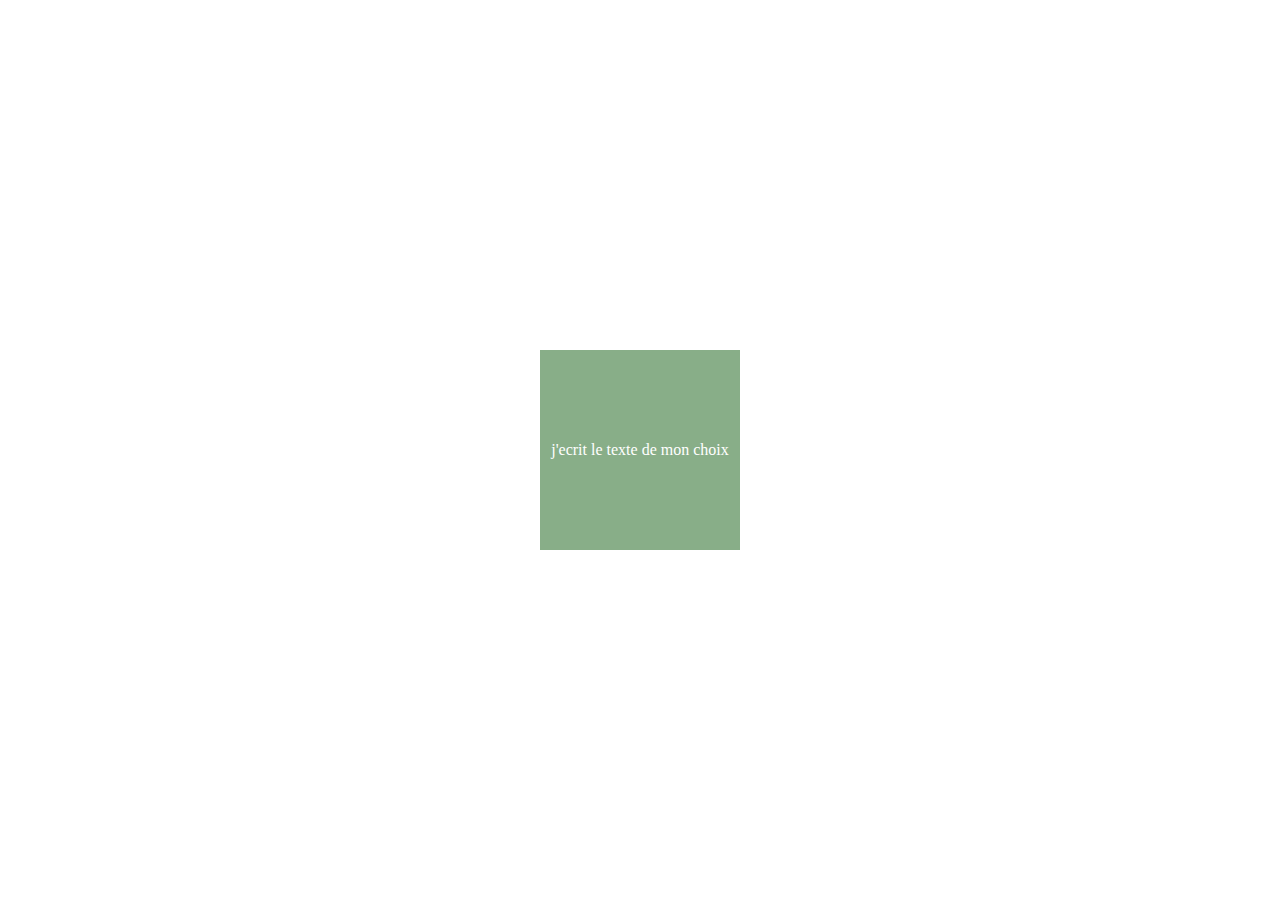
<file: exo1/index.HTML>
<!DOCTYPE html>
<html lang="fr">
<head>
<meta charset="UTF-8">
<meta name="viewport" content="width=device-width, initial-scale=1.0">
<link rel="stylesheet" href="style.css">
<title>Exercice JavaScript</title>
</head>
<body>

<div id="square" class="carre"> j'ecrit le texte de mon choix </div>

<script src="script.js"></script>

</body>
</html>
</file>
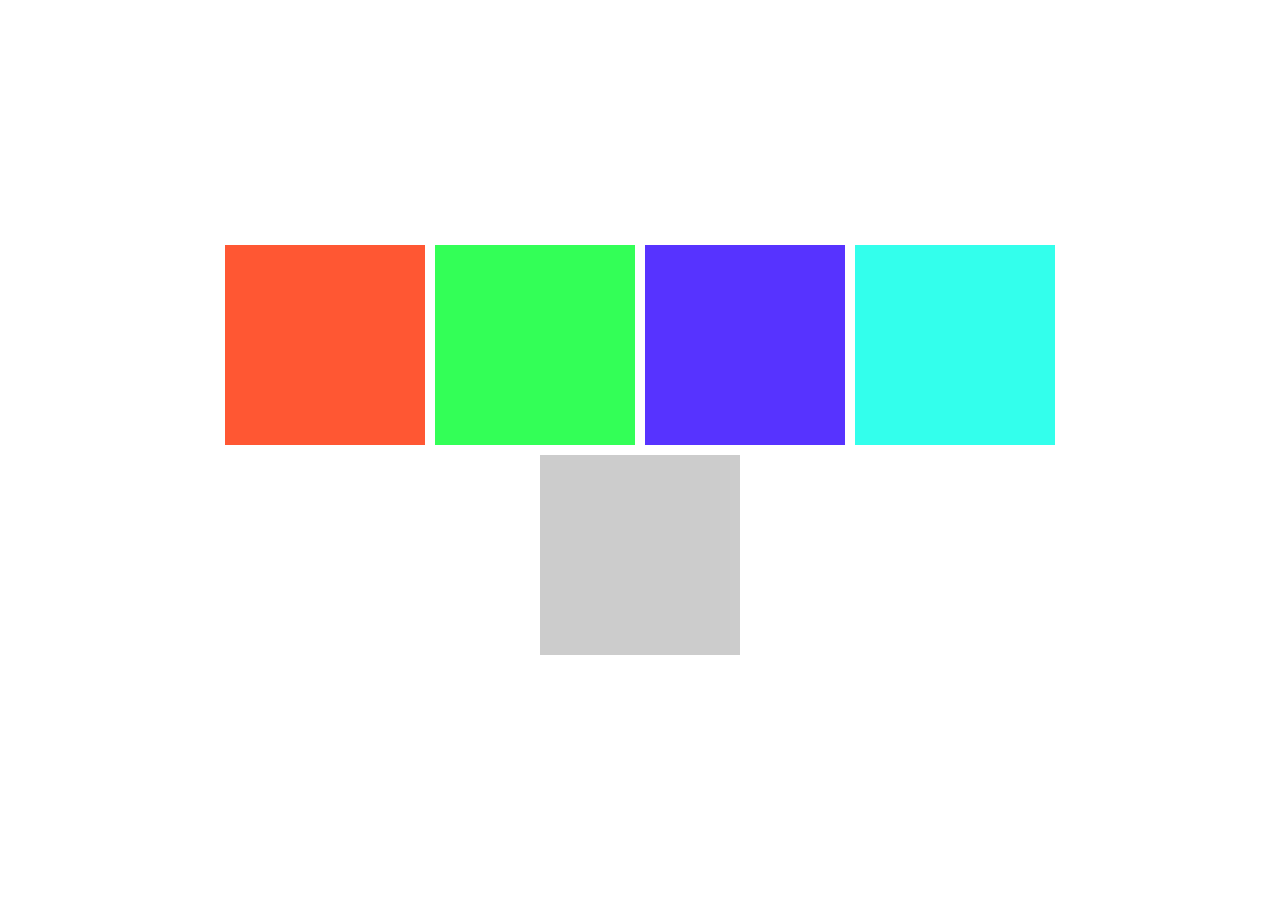
<file: exo2/index.html>
<!DOCTYPE html>
<html lang="fr">
<head>
    <meta charset="UTF-8">
    <meta name="viewport" content="width=device-width, initial-scale=1.0">
    <link rel="stylesheet" href="style.css">
    <title>5 Carrés interactifs</title>
</head>
<body>

<div class="container">
    <div class="row">
        <div class="square" id="square1"></div>
        <div class="square" id="square2"></div>
        <div class="square" id="square3"></div>
        <div class="square" id="square4"></div>
    </div>
    <div class="row bottom-row">
        <div class="square bottom-square" id="square5">
            <div id="colorCode"></div>
        </div>
    </div>
</div>

<script src="script.js"></script>

</body>
</html>
</file>
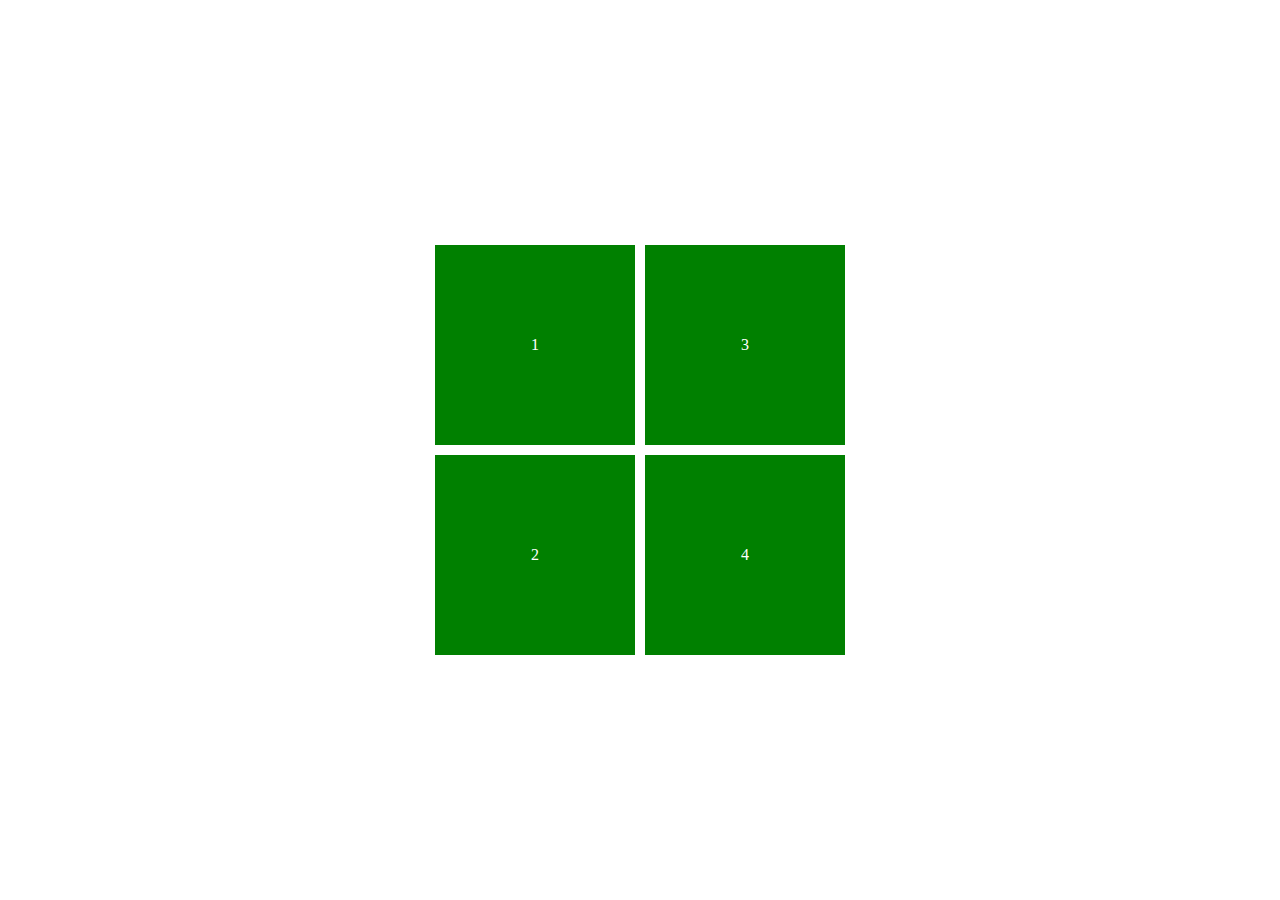
<file: exo3/index.html>
<!DOCTYPE html>
<html lang="fr">
<head>
    <meta charset="UTF-8">
    <meta name="viewport" content="width=device-width, initial-scale=1.0">
    <link rel="stylesheet" href="style.css">
    <title>Exercice 3</title>
</head>
<body>

<div class="range">
    <div id="carre1" class="carre">1</div>
    <div id="carre2" class="carre">2</div>
</div>
<div class="range">
    <div id="carre3" class="carre">3</div>
    <div id="carre4" class="carre">4</div>
</div>

<script src="script.js"></script>

</body>
</html>
</file>
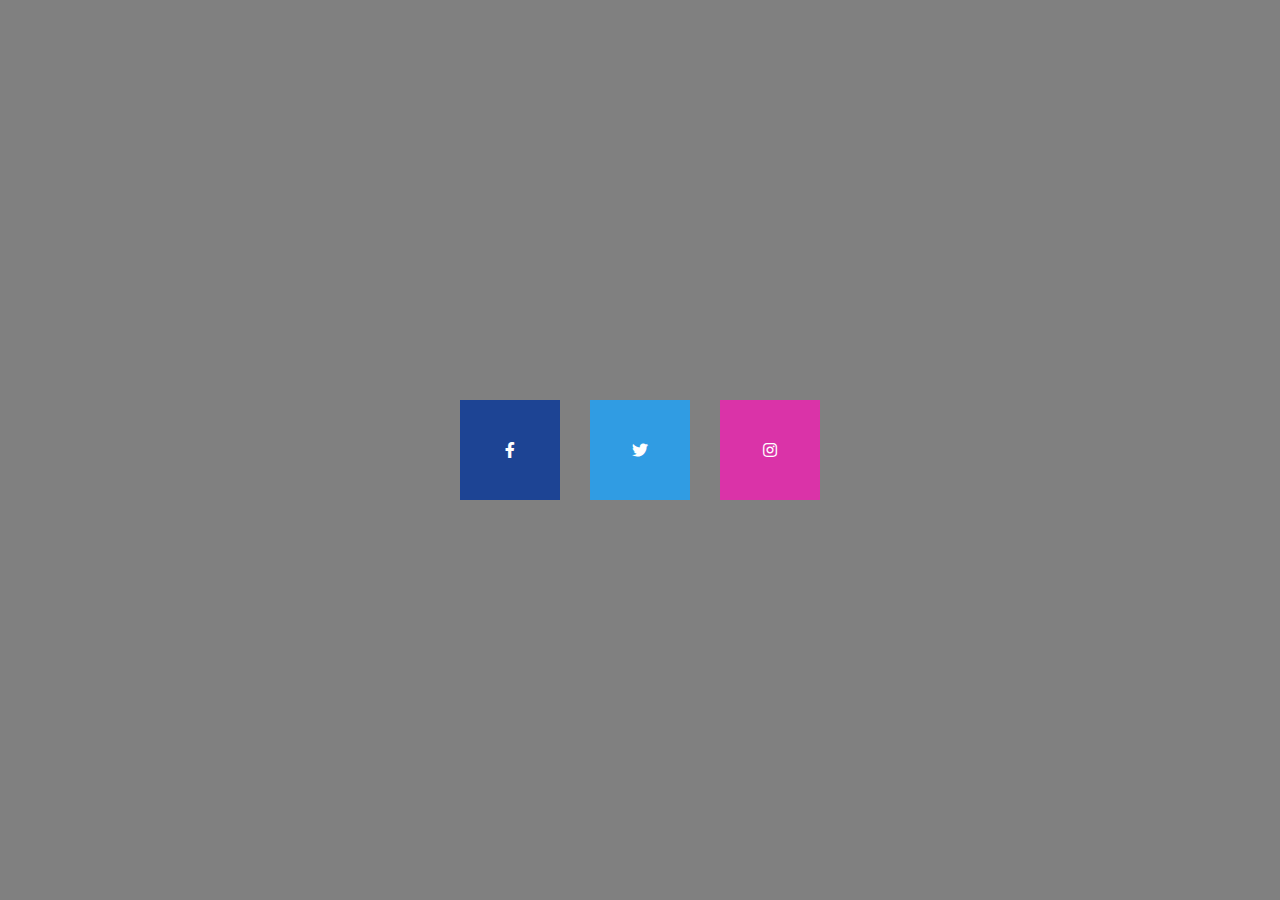
<file: exo4/index.html>
<!DOCTYPE html>
<html lang="fr">
<head>
    <meta charset="UTF-8">
    <meta name="viewport" content="width=device-width, initial-scale=1.0">
    <link rel="stylesheet" href="https://cdnjs.cloudflare.com/ajax/libs/font-awesome/5.15.3/css/all.min.css">
    <link rel="stylesheet" href="style.css">
    <title>document</title>
</head>
<body>
 
<div id="background" class="grey-background">

<!-- Icône Facebook avec fonction de changement de couleur -->
<div class="icon-container" data-social="facebook">
    <div class="icon facebook">
        <i class="fab fa-facebook-f"></i>
        <span class="social-name">Facebook</span>
    </div>
</div>

<!-- Icône Twitter avec fonction de changement de couleur -->
<div class="icon-container" data-social="twitter" >
        <div class="icon twitter">
        <i class="fab fa-twitter"></i>
        <span class="social-name">Twitter</span>
    </div>
</div>

<!-- Icône Instagram avec fonction de changement de couleur -->
<div class="icon-container" data-social="instagram" >
    <div class="icon instagram">
        <i class="fab fa-instagram"></i>
        <span class="social-name">Instagram</span>
    </div>
</div>

 
<script src="script.js"></script>
 
</body>
</html>
</file>
<file: exo1/style.css>
body {
    display: flex;
    justify-content: center;
    align-items: center;
    height: 100vh;
    margin: 0;
}

.carre {
    width: 200px;
    height: 200px;
    background-color: rgb(136, 174, 136);
    color: white;
    display: flex;
    font-family: 'Times New Roman', Times, serif;
    align-items: center;
    justify-content: center;
    text-align: center;
    }
</file>
<file: exo2/style.css>
body {
    display: flex;
    justify-content: center;
    align-items: center;
    height: 100vh;
    margin: 0;
}

.container {
    display: flex;
    flex-direction: column; 
    align-items: center; 
}

.row {
    display: flex;
}

.square {
    width: 200px;
    height: 200px;
    margin: 5px;
}

#square1 {
    background-color: #FF5733;
}

#square2 {
    background-color: #33FF57;
}

#square3 {
    background-color: #5733FF;
}

#square4 {
    background-color: #33FFEC;
}



.square.bottom-square {
    width: 200px;
    height: 200px;
    cursor: pointer;
    background-color: #CCCCCC;
    display: flex;
    align-items: center;
    justify-content: center;
    text-align: center;
}

#colorCode {
    color: white;
    font-weight: bold;
}
</file>
<file: exo3/style.css>
body {
    display: flex;
    justify-content: center;
    align-items: center;
    height: 100vh;
    margin: 0;
}

.range {
    display: flex;
    flex-direction: column;
}

.carre {
    width: 200px;
    height: 200px;
    background-color: green;
    color: white;
    display: flex;
    align-items: center;
    justify-content: center;
    text-align: center;
    margin: 5px;
    transition: transform 1s; 

}

.carre.rouge {
    background-color: red;
    transform: scale(0.9) rotate(360deg); 

}
</file>
<file: exo4/style.css>
body {
    display: flex;
    justify-content: center;
    align-items: center;
    height: 100vh;
    margin: 0;
    background-color: grey; 
}

#background {
    display: flex;
    flex-direction: row; 
}

.icon-container {
    margin: 15px;
}

.icon {
    width: 100px;
    height: 100px;
    display: flex;
    flex-direction: column;
    align-items: center;
    justify-content: center;
    transition:all 1s;
    ;
}

.icon i {
    color: white; 
}

.icon.clicked {
    transform: rotate(360deg) scale(1.2);
    border-radius: 5px;
    border: solid 1px white;
    /* box-shadow: rgba(0, 0, 0, 0.2) 0px 60px 40px -7px; */
    transition:all 1s;
}

.icon.clicked .social-name {
    color: white;
 
}

.social-name {
    display: none; 
   
}

.facebook {
    background-color: rgb(29, 68, 148)
}

.twitter {
    background-color: rgb(48, 156, 227)
}

.instagram {
    background-color: rgb(218, 51, 168)
}

.facebook-bgcolor {
    background-color: rgb(119, 151, 214)
}

.twitter-bgcolor {
    background-color: rgb(175, 223, 255)
}

.instagram-bgcolor {
    background-color: rgb(238, 121, 203)
}
</file>
